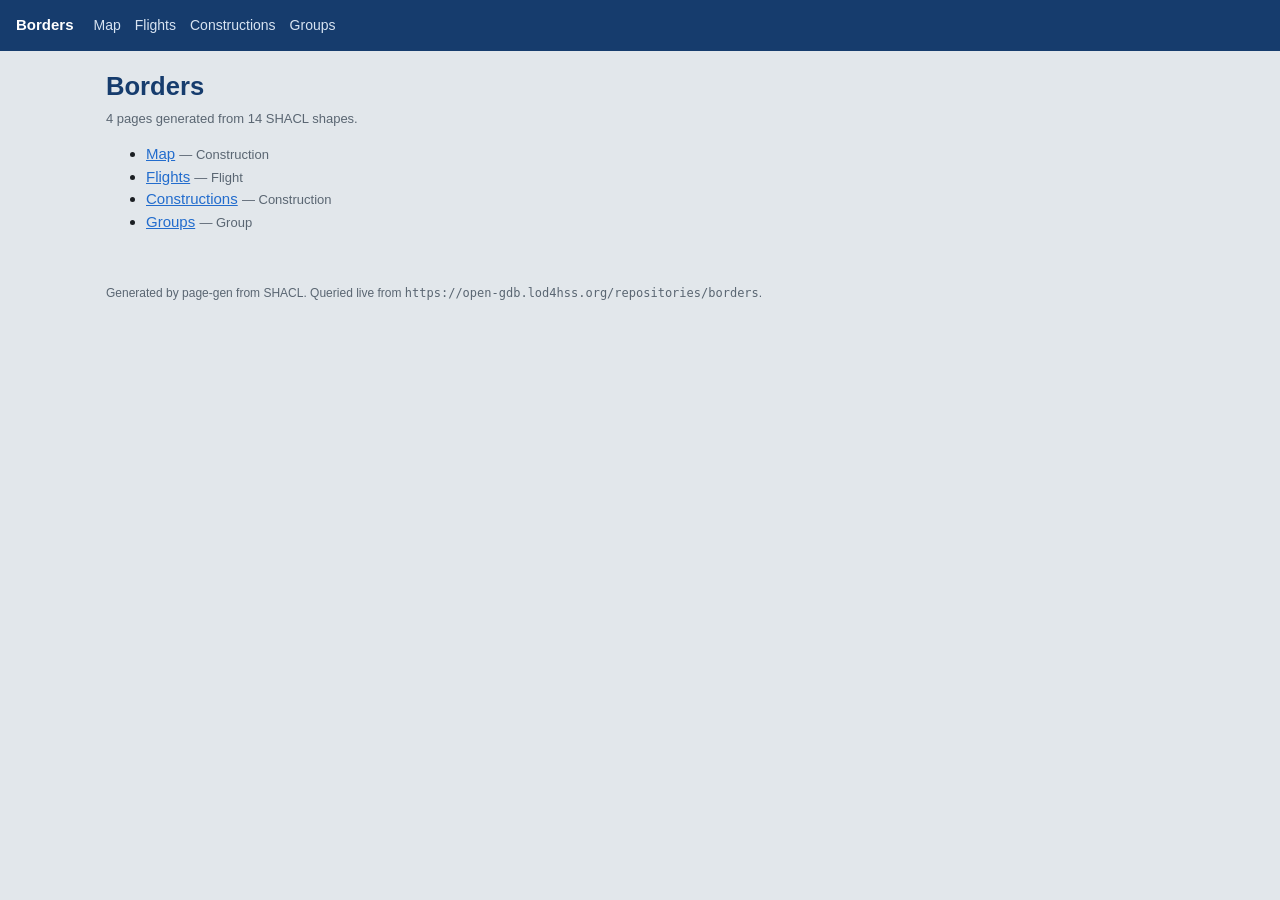
<file: docs/index.html>
<!DOCTYPE html>
<html lang="en">
<head>
<meta charset="UTF-8">
<meta name="viewport" content="width=device-width, initial-scale=1.0">
<title>Borders</title>
<link rel="stylesheet" href="base.css">
</head>
<body>
<header>
  <a class="home" href="index.html">Borders</a>
  <nav>    <a href="map.html">Map</a>    <a href="flights.html">Flights</a>    <a href="constructions.html">Constructions</a>    <a href="groups.html">Groups</a>  </nav>
</header>
<main>
<h1>Borders</h1>
<p class="subtle">
  4 pages generated from
  14 SHACL shapes.
</p>
<ul>  <li><a href="map.html">Map</a> <span class="subtle">&mdash; Construction</span></li>  <li><a href="flights.html">Flights</a> <span class="subtle">&mdash; Flight</span></li>  <li><a href="constructions.html">Constructions</a> <span class="subtle">&mdash; Construction</span></li>  <li><a href="groups.html">Groups</a> <span class="subtle">&mdash; Group</span></li></ul>
</main>
<footer>
  Generated by page-gen from SHACL. Queried live from <code>https://open-gdb.lod4hss.org/repositories/borders</code>.
</footer>
</body>
</html>
</file>
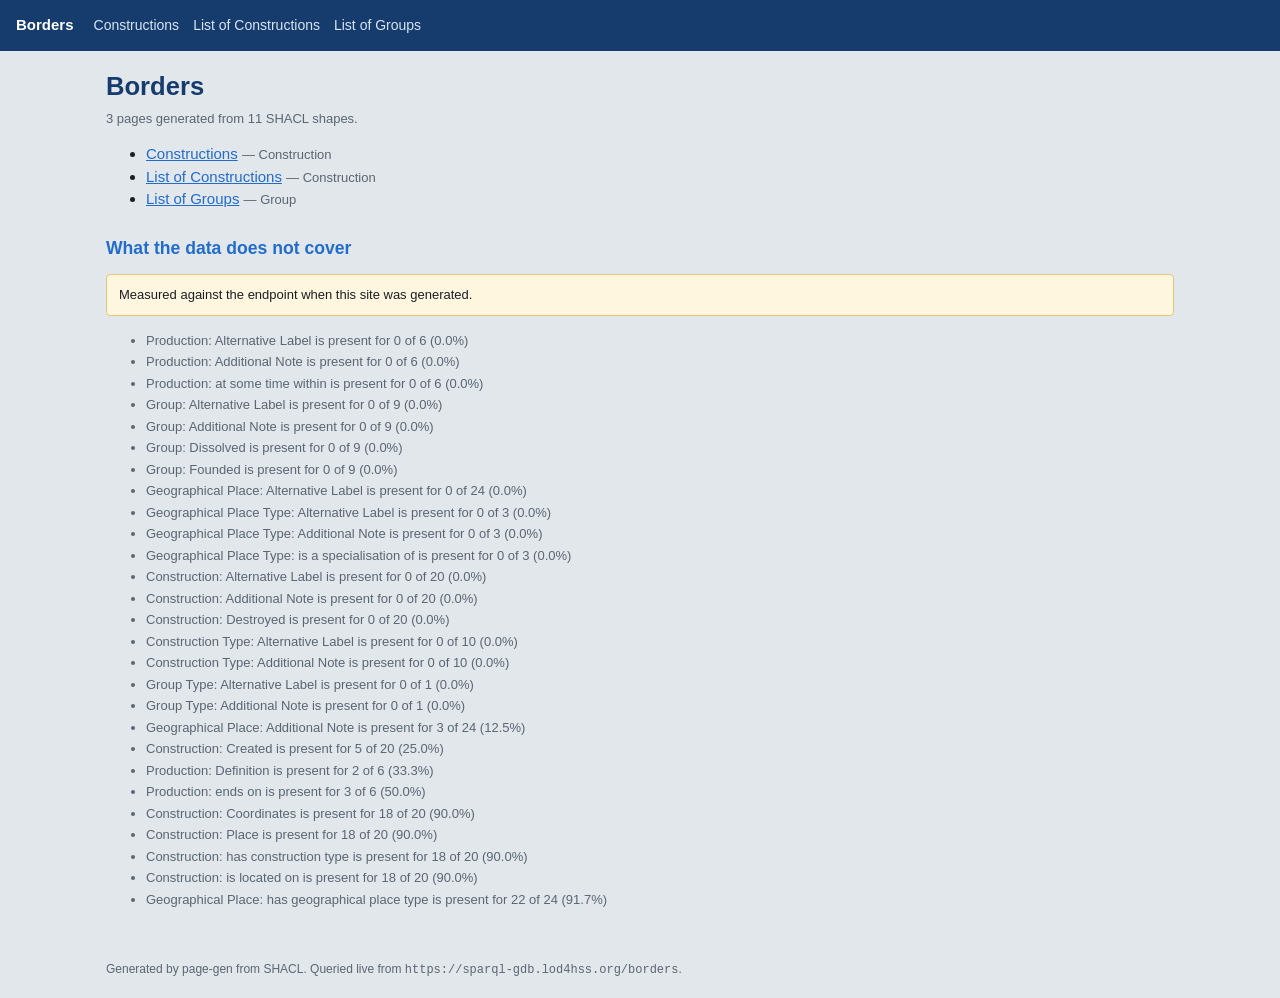
<file: out/index.html>
<!DOCTYPE html>
<html lang="en">
<head>
<meta charset="UTF-8">
<meta name="viewport" content="width=device-width, initial-scale=1.0">
<title>Borders</title>
<link rel="stylesheet" href="base.css">
</head>
<body>
<header>
  <a class="home" href="index.html">Borders</a>
  <nav>    <a href="map.html">Constructions</a>    <a href="constructions.html">List of Constructions</a>    <a href="groups.html">List of Groups</a>  </nav>
</header>
<main>
<h1>Borders</h1>
<p class="subtle">
  3 pages generated from
  11 SHACL shapes.
</p>
<ul>  <li><a href="map.html">Constructions</a> <span class="subtle">&mdash; Construction</span></li>  <li><a href="constructions.html">List of Constructions</a> <span class="subtle">&mdash; Construction</span></li>  <li><a href="groups.html">List of Groups</a> <span class="subtle">&mdash; Group</span></li></ul>
<h2>What the data does not cover</h2>
<p class="caveat">Measured against the endpoint when this site was generated.</p>
<ul>  <li class="subtle">Production: Alternative Label is present for 0 of 6 (0.0%)</li>  <li class="subtle">Production: Additional Note is present for 0 of 6 (0.0%)</li>  <li class="subtle">Production: at some time within is present for 0 of 6 (0.0%)</li>  <li class="subtle">Group: Alternative Label is present for 0 of 9 (0.0%)</li>  <li class="subtle">Group: Additional Note is present for 0 of 9 (0.0%)</li>  <li class="subtle">Group: Dissolved is present for 0 of 9 (0.0%)</li>  <li class="subtle">Group: Founded is present for 0 of 9 (0.0%)</li>  <li class="subtle">Geographical Place: Alternative Label is present for 0 of 24 (0.0%)</li>  <li class="subtle">Geographical Place Type: Alternative Label is present for 0 of 3 (0.0%)</li>  <li class="subtle">Geographical Place Type: Additional Note is present for 0 of 3 (0.0%)</li>  <li class="subtle">Geographical Place Type: is a specialisation of is present for 0 of 3 (0.0%)</li>  <li class="subtle">Construction: Alternative Label is present for 0 of 20 (0.0%)</li>  <li class="subtle">Construction: Additional Note is present for 0 of 20 (0.0%)</li>  <li class="subtle">Construction: Destroyed is present for 0 of 20 (0.0%)</li>  <li class="subtle">Construction Type: Alternative Label is present for 0 of 10 (0.0%)</li>  <li class="subtle">Construction Type: Additional Note is present for 0 of 10 (0.0%)</li>  <li class="subtle">Group Type: Alternative Label is present for 0 of 1 (0.0%)</li>  <li class="subtle">Group Type: Additional Note is present for 0 of 1 (0.0%)</li>  <li class="subtle">Geographical Place: Additional Note is present for 3 of 24 (12.5%)</li>  <li class="subtle">Construction: Created is present for 5 of 20 (25.0%)</li>  <li class="subtle">Production: Definition is present for 2 of 6 (33.3%)</li>  <li class="subtle">Production: ends on is present for 3 of 6 (50.0%)</li>  <li class="subtle">Construction: Coordinates is present for 18 of 20 (90.0%)</li>  <li class="subtle">Construction: Place is present for 18 of 20 (90.0%)</li>  <li class="subtle">Construction: has construction type is present for 18 of 20 (90.0%)</li>  <li class="subtle">Construction: is located on is present for 18 of 20 (90.0%)</li>  <li class="subtle">Geographical Place: has geographical place type is present for 22 of 24 (91.7%)</li></ul>
</main>
<footer>
  Generated by page-gen from SHACL. Queried live from <code>https://sparql-gdb.lod4hss.org/borders</code>.
</footer>
</body>
</html>
</file>
<file: docs/base.css>
:root {
  --bg: rgb(226, 231, 235);
  --panel: #ffffff;
  --ink: #1b1f23;
  --subtle: #5a6672;
  --h1: rgb(22, 60, 109);
  --h2: rgb(34, 108, 205);
  --line: #c8d2db;
  --error: #b3261e;
  /* data-viz slots: validated all-pairs on this white surface with
     scripts/validate_palette.js. Three is the all-pairs cap, so a fourth
     category folds into Other rather than inventing a hue. */
  --series-1: #2a78d6;
  --series-2: #eb6834;
  --series-3: #1baf7a;
  --series-other: #898781;
  --chart-surface: #ffffff;
  --grid: #e1e0d9;
  --axis: #c3c2b7;
  --muted-ink: #898781;
}

* { box-sizing: border-box; }

body {
  margin: 0;
  background: var(--bg);
  color: var(--ink);
  font: 15px/1.5 Geneva, "Liberation Sans", Helvetica, Arial, sans-serif;
}

header {
  display: flex;
  flex-wrap: wrap;
  gap: 8px 20px;
  align-items: baseline;
  padding: 14px 16px;
  background: var(--h1);
}

header .home { color: #fff; font-weight: 700; text-decoration: none; }
header nav { display: flex; flex-wrap: wrap; gap: 14px; }
header nav a { color: #d8e4f2; text-decoration: none; font-size: 14px; }
header nav a:hover { text-decoration: underline; }
header nav a[aria-current="page"] { color: #fff; font-weight: 600; }

main { max-width: 1100px; margin: 0 auto; padding: 16px; }

h1 { color: var(--h1); font-size: 1.6rem; margin: 0 0 4px; }
h2 { color: var(--h2); font-size: 1.1rem; margin: 24px 0 8px; }

a { color: var(--h2); }

.subtle { color: var(--subtle); font-size: 13px; margin: 2px 0; }
.empty { color: var(--subtle); font-style: italic; }
.error { color: var(--error); white-space: pre-wrap; }

label { display: block; font-size: 13px; color: var(--subtle); margin: 12px 0; }

input[type="search"] {
  display: block;
  width: 100%;
  max-width: 420px;
  margin-top: 4px;
  padding: 7px 9px;
  border: 1px solid var(--line);
  border-radius: 4px;
  font: inherit;
  background: var(--panel);
}

.panels { display: flex; flex-wrap: wrap; gap: 24px; }
.panels > section { flex: 1 1 380px; min-width: 0; }

[data-rows], [data-outgoing], [data-incoming] {
  background: var(--panel);
  border: 1px solid var(--line);
  border-radius: 4px;
  overflow-x: auto;
}

[aria-busy="true"] { opacity: 0.55; }

table { width: 100%; border-collapse: collapse; }
th, td { text-align: left; padding: 7px 10px; border-bottom: 1px solid var(--line); vertical-align: top; }
th { position: sticky; top: 0; background: #eef2f6; color: var(--h1); font-size: 13px; }
tr:last-child td { border-bottom: none; }
code { font-size: 12px; word-break: break-all; }

.pagination { display: flex; flex-wrap: wrap; gap: 8px; align-items: center; margin: 10px 0; }
.pagination button {
  padding: 5px 11px;
  border: 1px solid var(--line);
  border-radius: 3px;
  background: var(--panel);
  font: inherit;
  cursor: pointer;
}
.pagination button:disabled { opacity: 0.45; cursor: default; }
.pagination .range { color: var(--subtle); font-size: 13px; }

.caveat {
  background: #fff6e0;
  border: 1px solid #e4c777;
  border-radius: 4px;
  padding: 10px 12px;
  font-size: 13px;
}

footer {
  max-width: 1100px;
  margin: 0 auto;
  padding: 20px 16px;
  color: var(--subtle);
  font-size: 12px;
}

@media (max-width: 600px) {
  main { padding: 12px; }
  .panels { gap: 12px; }
}

/* --- map and chart --- */

#map { height: 560px; border: 1px solid var(--line); border-radius: 4px; background: #eef2f6; }

.legend { display: flex; flex-wrap: wrap; gap: 6px 16px; margin: 10px 0; padding: 0; list-style: none; }
.legend li { display: flex; align-items: center; gap: 6px; font-size: 13px; color: var(--ink); }
/* legend and marker-popup list share this */
.swatch { width: 12px; height: 12px; border-radius: 50%; border: 2px solid var(--chart-surface); box-shadow: 0 0 0 1px rgba(0,0,0,.18); flex: none; }

.marker-popup strong { display: block; color: var(--h1); }
.marker-popup .count { font-size: 18px; font-weight: 600; }
.marker-list { margin: 6px 0 0; padding: 0; list-style: none; }
.marker-list li { display: flex; align-items: center; gap: 6px; padding: 2px 0; }
.marker-list .kind { color: var(--subtle); font-size: 12px; }
.marker-list .count { font-size: 13px; font-weight: 600; margin-left: auto; }

/* the slices and ring colour are written by views.js */
.map-pie span { display: block; width: 100%; height: 100%; border-radius: 50%; border: 2px solid var(--chart-surface); box-shadow: 0 0 0 1px rgba(0,0,0,.18); }

.chart { background: var(--chart-surface); border: 1px solid var(--line); border-radius: 4px; padding: 12px 8px 4px; }
.chart svg { display: block; width: 100%; height: auto; }
.chart .grid { stroke: var(--grid); stroke-width: 1; }
.chart .axis { stroke: var(--axis); stroke-width: 1; }
.chart .bar { fill: var(--series-1); }
.chart .hit { fill: transparent; cursor: pointer; }
.chart .hit:hover + .bar, .chart .hit:focus + .bar { fill: #1c5cab; }
.chart text { fill: var(--muted-ink); font-size: 11px; font-family: inherit; }
.chart .value { fill: var(--ink); font-weight: 600; }

.tip {
  position: absolute;
  pointer-events: none;
  background: #1b1f23;
  color: #fff;
  padding: 5px 8px;
  border-radius: 3px;
  font-size: 12px;
  white-space: nowrap;
  opacity: 0;
  transition: opacity .12s;
  z-index: 500;
}
.tip[data-shown] { opacity: 1; }

details.table-view { margin: 12px 0; }
details.table-view summary { cursor: pointer; font-size: 13px; color: var(--h2); }
details.table-view table { margin-top: 8px; background: var(--chart-surface); border: 1px solid var(--line); border-radius: 4px; }
details.table-view td.num, details.table-view th.num { text-align: right; font-variant-numeric: tabular-nums; }

/* --- copy the entity URI --- */

.uri { display: flex; align-items: center; gap: 6px; flex-wrap: wrap; }

button.copy {
  display: inline-flex;
  align-items: center;
  justify-content: center;
  width: 26px;
  height: 26px;
  padding: 0;
  border: 1px solid var(--line);
  border-radius: 4px;
  background: var(--panel);
  color: var(--subtle);
  cursor: pointer;
  flex: none;
}

button.copy:hover { color: var(--h2); border-color: var(--h2); }
button.copy:focus-visible { outline: 2px solid var(--h2); outline-offset: 1px; }
button.copy[data-state="copied"] { color: #0ca30c; border-color: #0ca30c; }
button.copy[data-state="failed"] { color: var(--error); border-color: var(--error); }

button.copy svg {
  width: 15px;
  height: 15px;
  fill: none;
  stroke: currentColor;
  stroke-width: 2;
  stroke-linecap: round;
  stroke-linejoin: round;
}

/* --- flow: arcs, and the window that selects them --- */

.legend .rule { display: inline-block; width: 34px; border-top-style: solid; flex: none; }
.legend li.unit { color: var(--subtle); font-weight: 600; }

.marker-popup .rate { color: var(--subtle); font-size: 12px; }

.timeline { margin: 12px 0; }

.histogram {
  display: flex;
  align-items: flex-end;
  gap: 2px;
  height: 46px;
  padding: 0 2px;
  background: var(--chart-surface);
  border: 1px solid var(--line);
  border-bottom: none;
  border-radius: 4px 4px 0 0;
}
.histogram .bar { flex: 1 1 0; min-width: 2px; background: var(--grid); border-radius: 1px 1px 0 0; }
.histogram .bar[data-in] { background: var(--series-1); }

.timeline .controls {
  display: flex;
  flex-wrap: wrap;
  gap: 10px 18px;
  align-items: center;
  padding: 10px 12px;
  background: var(--panel);
  border: 1px solid var(--line);
  border-radius: 0 0 4px 4px;
}
.timeline .controls label { display: flex; align-items: center; gap: 8px; margin: 0; flex: 1 1 220px; }
.timeline input[type="range"] { flex: 1; min-width: 120px; }
.timeline output { color: var(--ink); font-variant-numeric: tabular-nums; flex: none; min-width: 7ch; }
.timeline button {
  padding: 5px 11px;
  border: 1px solid var(--line);
  border-radius: 3px;
  background: var(--panel);
  font: inherit;
  cursor: pointer;
}
</file>
<file: out/base.css>
:root {
  --bg: rgb(226, 231, 235);
  --panel: #ffffff;
  --ink: #1b1f23;
  --subtle: #5a6672;
  --h1: rgb(22, 60, 109);
  --h2: rgb(34, 108, 205);
  --line: #c8d2db;
  --error: #b3261e;
  /* data-viz slots: validated all-pairs on this white surface with
     scripts/validate_palette.js. Three is the all-pairs cap, so a fourth
     category folds into Other rather than inventing a hue. */
  --series-1: #2a78d6;
  --series-2: #eb6834;
  --series-3: #1baf7a;
  --series-other: #898781;
  --chart-surface: #ffffff;
  --grid: #e1e0d9;
  --axis: #c3c2b7;
  --muted-ink: #898781;
}

* { box-sizing: border-box; }

body {
  margin: 0;
  background: var(--bg);
  color: var(--ink);
  font: 15px/1.5 Geneva, "Liberation Sans", Helvetica, Arial, sans-serif;
}

header {
  display: flex;
  flex-wrap: wrap;
  gap: 8px 20px;
  align-items: baseline;
  padding: 14px 16px;
  background: var(--h1);
}

header .home { color: #fff; font-weight: 700; text-decoration: none; }
header nav { display: flex; flex-wrap: wrap; gap: 14px; }
header nav a { color: #d8e4f2; text-decoration: none; font-size: 14px; }
header nav a:hover { text-decoration: underline; }
header nav a[aria-current="page"] { color: #fff; font-weight: 600; }

main { max-width: 1100px; margin: 0 auto; padding: 16px; }

h1 { color: var(--h1); font-size: 1.6rem; margin: 0 0 4px; }
h2 { color: var(--h2); font-size: 1.1rem; margin: 24px 0 8px; }

a { color: var(--h2); }

.subtle { color: var(--subtle); font-size: 13px; margin: 2px 0; }
.empty { color: var(--subtle); font-style: italic; }
.error { color: var(--error); white-space: pre-wrap; }

label { display: block; font-size: 13px; color: var(--subtle); margin: 12px 0; }

input[type="search"] {
  display: block;
  width: 100%;
  max-width: 420px;
  margin-top: 4px;
  padding: 7px 9px;
  border: 1px solid var(--line);
  border-radius: 4px;
  font: inherit;
  background: var(--panel);
}

.panels { display: flex; flex-wrap: wrap; gap: 24px; }
.panels > section { flex: 1 1 380px; min-width: 0; }

[data-rows], [data-outgoing], [data-incoming] {
  background: var(--panel);
  border: 1px solid var(--line);
  border-radius: 4px;
  overflow-x: auto;
}

[aria-busy="true"] { opacity: 0.55; }

table { width: 100%; border-collapse: collapse; }
th, td { text-align: left; padding: 7px 10px; border-bottom: 1px solid var(--line); vertical-align: top; }
th { position: sticky; top: 0; background: #eef2f6; color: var(--h1); font-size: 13px; }
tr:last-child td { border-bottom: none; }
code { font-size: 12px; word-break: break-all; }

.pagination { display: flex; flex-wrap: wrap; gap: 8px; align-items: center; margin: 10px 0; }
.pagination button {
  padding: 5px 11px;
  border: 1px solid var(--line);
  border-radius: 3px;
  background: var(--panel);
  font: inherit;
  cursor: pointer;
}
.pagination button:disabled { opacity: 0.45; cursor: default; }
.pagination .range { color: var(--subtle); font-size: 13px; }

.caveat {
  background: #fff6e0;
  border: 1px solid #e4c777;
  border-radius: 4px;
  padding: 10px 12px;
  font-size: 13px;
}

footer {
  max-width: 1100px;
  margin: 0 auto;
  padding: 20px 16px;
  color: var(--subtle);
  font-size: 12px;
}

@media (max-width: 600px) {
  main { padding: 12px; }
  .panels { gap: 12px; }
}

/* --- map and chart --- */

#map { height: 560px; border: 1px solid var(--line); border-radius: 4px; background: #eef2f6; }

.legend { display: flex; flex-wrap: wrap; gap: 6px 16px; margin: 10px 0; padding: 0; list-style: none; }
.legend li { display: flex; align-items: center; gap: 6px; font-size: 13px; color: var(--ink); }
.legend .swatch { width: 12px; height: 12px; border-radius: 50%; border: 2px solid var(--chart-surface); box-shadow: 0 0 0 1px rgba(0,0,0,.18); }

.marker-popup strong { display: block; color: var(--h1); }
.marker-popup .count { font-size: 18px; font-weight: 600; }

.chart { background: var(--chart-surface); border: 1px solid var(--line); border-radius: 4px; padding: 12px 8px 4px; }
.chart svg { display: block; width: 100%; height: auto; }
.chart .grid { stroke: var(--grid); stroke-width: 1; }
.chart .axis { stroke: var(--axis); stroke-width: 1; }
.chart .bar { fill: var(--series-1); }
.chart .hit { fill: transparent; cursor: pointer; }
.chart .hit:hover + .bar, .chart .hit:focus + .bar { fill: #1c5cab; }
.chart text { fill: var(--muted-ink); font-size: 11px; font-family: inherit; }
.chart .value { fill: var(--ink); font-weight: 600; }

.tip {
  position: absolute;
  pointer-events: none;
  background: #1b1f23;
  color: #fff;
  padding: 5px 8px;
  border-radius: 3px;
  font-size: 12px;
  white-space: nowrap;
  opacity: 0;
  transition: opacity .12s;
  z-index: 500;
}
.tip[data-shown] { opacity: 1; }

details.table-view { margin: 12px 0; }
details.table-view summary { cursor: pointer; font-size: 13px; color: var(--h2); }
details.table-view table { margin-top: 8px; background: var(--chart-surface); border: 1px solid var(--line); border-radius: 4px; }
details.table-view td.num, details.table-view th.num { text-align: right; font-variant-numeric: tabular-nums; }
</file>
